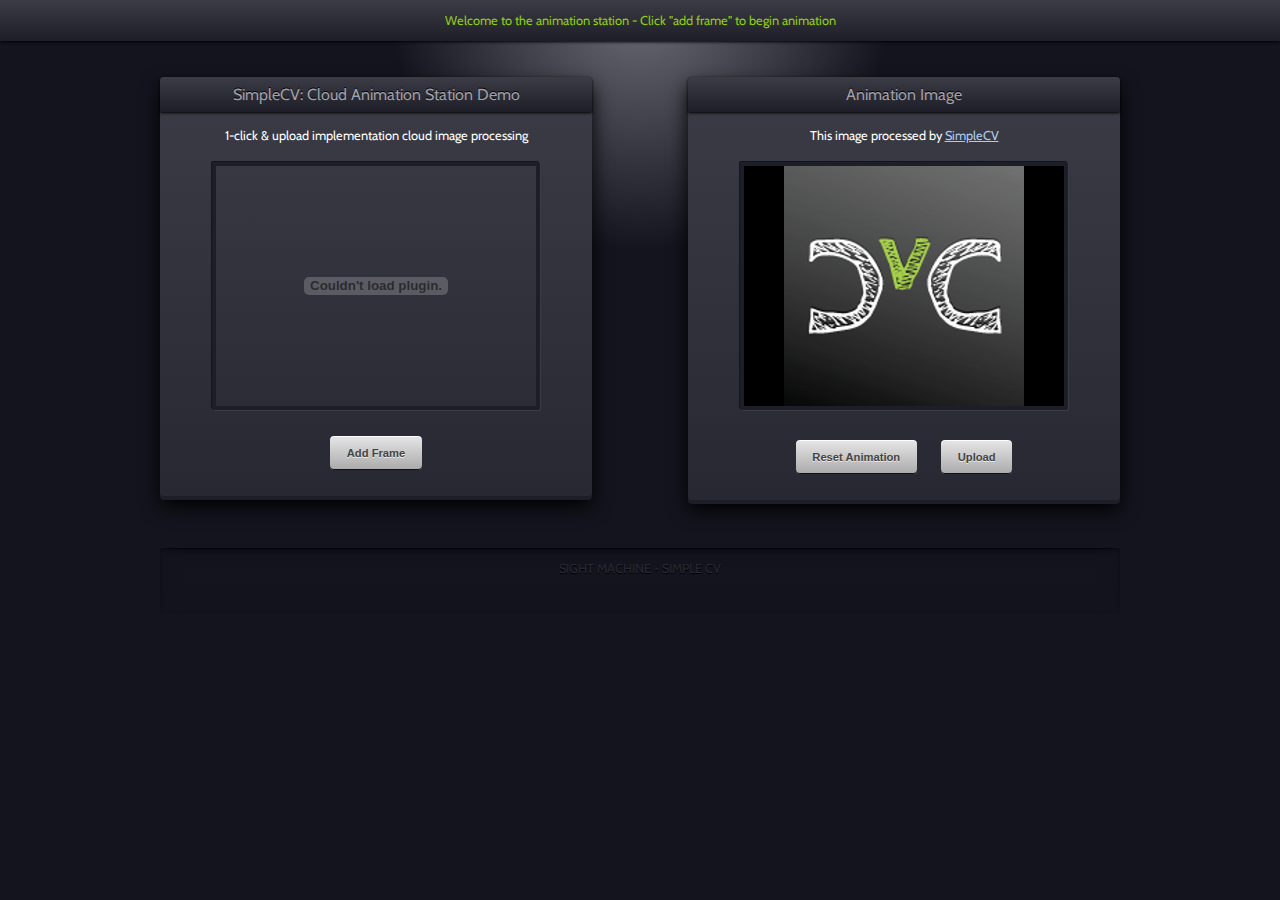
<file: dependency/SimpleCV/SimpleCV/examples/web-based/cloudanimator/index.html>
<!doctype html>
<html lang="en">
<head>
    <meta charset="utf-8">
    <meta name="language" content="en">
    <meta name="viewport" content="width=device-width, user-scalable=no, minimum-scale=1.0, maximum-scale=1.0">
    <title>Cloud Animation - SimpleCV</title>
    <link href='http://fonts.googleapis.com/css?family=Cabin:400,700' rel='stylesheet' type='text/css'>
    <style type="text/css">
        body
        {
            background-color: rgb(20,20,30);
            background-image: linear-gradient(top,rgb(60,60,70), rgb(20,20,30));
            background-image: -moz-radial-gradient(50% 0%,circle cover,rgb(110,110,120), rgb(20,20,30) 30%);
            background-image: -webkit-gradient(radial, center top, 0, center top, 500, from(rgb(110,110,120)), to(rgb(20,20,30)), color-stop(0.5, rgb(20,20,30)));
            background-position: 50% 50%;  
            background-repeat: no-repeat;
            height: 100%;
            width: 100%;
            font-family:"Cabin";
            text-align: center;
            margin: 0;
        }
        h1
        {
            color: rgb(160,160,170);
            font-size: 1em;
            font-weight: 400;
            padding: .5em 1em;
            border-radius: 4px 4px 0 0;
            box-shadow:  #000 0 1px 3px;
            background-color: rgb(30,30,40);
            margin: -1em -1em 1em;
            text-shadow: #000 0 -1px 0;
            background-image: -moz-linear-gradient(top,rgb(60,60,70), rgb(30,30,40));
            background-image: -webkit-linear-gradient(top,rgb(60,60,70), rgb(30,30,40));
            background-image: linear-gradient(top,rgb(60,60,70), rgb(30,30,40));
        }
        h2
        {
            color: #fff;
            font-size: .8em;
            font-weight: 400;
            margin: 1em 0 1.5em;
        }        
        header
        {
            font-size: .8em;
            color: #8ECD14;
            box-shadow: #000 0 -1px 0, #000 0 1px 3px;
            clear: both;
            padding: 1em 1.5em;
            background-color: rgb(30,30,40);
            background-image: -moz-linear-gradient(top,rgb(60,60,70), rgb(30,30,40));
            background-image: -webkit-linear-gradient(top,rgb(60,60,70), rgb(30,30,40));
            background-image: linear-gradient(top,rgb(60,60,70), rgb(30,30,40));
        }
        section {
            width: 960px; 
            margin: 20px auto;
        }
        footer {
            border-radius: 4px; 
            margin: 0 auto;
            width: 960px;
            font-size: .8em;
            color: rgb(40,40,50);
            clear: both;
            text-shadow: #000 0 1px 0;
            padding: 1em 0 3em;
            box-shadow:  inset rgb(20,20,30) 0 -5px 20px, inset #000 0 1px 1px,inset rgb(10,10,20) 0 3px 5px;
            background-color: rgb(20,20,30);
        }
        p { font-size: 0.85em }
        a,
        a:visited,
        a:hover { color: #ace }
        input { margin: 10px }
        .button {
            color: #444;
            font-size: .7em;
            font-weight: 700;
            text-shadow: rgba(255,255,255,.7) 0 1px 0;
            box-shadow: inset rgba(255,255,255,.9) 0 1px 0,  inset rgba(0,0,0,.9) 0 -1px 0;
            padding: 1em 1.5em;
            background-color: #ace;
            background-image: -moz-linear-gradient(top,rgb(230,230,230), rgb(170,170,170));
            background-image: -webkit-linear-gradient(top,rgb(230,230,230), rgb(170,170,170));
            background-image: linear-gradient(top,rgb(230,230,230), rgb(170,170,170));
            border-radius: 4px;
            border: none;
        }    
        .button:hover {
            opacity: .8;
            background-image: -moz-linear-gradient(top,rgb(170,170,170), rgb(230,230,230));
            background-image: -webkit-linear-gradient(top,rgb(170,170,170), rgb(230,230,230));
            background-image: linear-gradient(top,rgb(170,170,170), rgb(230,230,230));
        }
        img,
        embed { 
            box-shadow: rgb(60,60,70) 1px 1px 0,  rgb(20,20,30) -1px -1px 0;
            border: 4px solid rgb(30,30,40);
            border-radius: 2px;
            margin-bottom: 1em;
        }
        div.left { float: left }
        div.right { float: right }
        div.left,
        div.right { 
            width: 400px;
            margin: 1em 0 3em;
            padding: 1em;
            border-radius: 4px;
            box-shadow: rgb(30,30,40) 0 4px 0, #000 0 10px 20px;
            background-color: rgb(30,30,40);
            background-image: -moz-linear-gradient(top,rgb(60,60,70), rgb(40,40,50));
            background-image: -webkit-linear-gradient(top,rgb(60,60,70), rgb(40,40,50));
            background-image: linear-gradient(top,rgb(60,60,70), rgb(40,40,50));
        }
        #time,
        #console a
        {
            color: #666666;
        }
        #console
        {
            float: left;
            margin: 10px;
            align: left;
            text-align: left;
        }
    </style>
    <meta http-equiv="Content-Type" content="text/html; charset=utf-8">
    <title>SimpleCV: Cloud Animation Station Demo</title>
    <meta name="author" content="SimpleCV">
</head>
<body>
    <header>
            Welcome to the animation station - Click "add frame" to begin animation
    </header>
    <section>
        <div class="left">
            <h1>SimpleCV: Cloud Animation Station Demo</h1>
            <h2>1-click & upload implementation cloud image processing</h2>
        
            <!-- First, include the JPEGCam JavaScript Library -->
            <script type="text/javascript" src="webcam.js"></script>
            <script type="text/javascript" src="jquery.min.js"></script>
            <script language="javascript">
                function getTime() {
                    var dTime = new Date();
                    var hours = dTime.getHours();
                    var minutes = String(dTime.getMinutes());
                    if (minutes.length == 1)
                    {
                        minutes = "0" + String(minutes);
                    }
                    var seconds = String(dTime.getSeconds());
                    if (seconds.length == 1)
                    {
                        seconds = "0" + seconds;
                    }
                    var period = "AM";
                    if (hours > 12) {
                        period = "PM"
                    }
                    else {
                        period = "AM";
                    }
                    hours = ((hours > 12) ? hours - 12 : hours)
                    return hours + ":" + minutes + ":" + seconds + " " + period
                }
            </script>
            <!-- Configure a few settings -->
            <script language="JavaScript">
                webcam.set_api_url( 'upload' );
                webcam.set_quality( 100 ); // JPEG quality (1 - 100)
                webcam.set_shutter_sound( false );
            </script>
        
            <!-- Next, write the movie to the page at 320x240 -->
            <script language="JavaScript">
                document.write( webcam.get_html(320, 240) );
            </script>
        
            <!-- Some buttons for controlling things -->
            <br/>
            <form>
                <input class="button" type=button value="Add Frame" onClick="take_snapshot()">
    <!--
                <input class="button" type=button value="..." onClick="webcam.configure()">
    -->
            </form>
        
            <!-- Code to handle the server response (see test.php) -->
            <script language="JavaScript">
                webcam.set_hook( 'onComplete', 'my_completion_handler' );
            
                function take_snapshot() {
                    $('#console').prepend("<span id='time'>" + getTime() + "</span>" + ": Updating Animation...<br>");
                    // take snapshot and upload to server
                    webcam.snap();
                }

                function reset_image() {
                    console.log("resetting image");
                    $.get('reset',function(data,status) {
                        var htmltext =
                            '<h1>Animation Image</h1>' + 
                            '<h3>This image processed by <a href="http://www.simplecv.org">SimpleCV</a></h3>' + 
                            '<img width="320" height="240" src="simplecv_logo.png">' + 
                            '<form>' +
                            '    <input class="button" type=button value="Reset Animation" onClick="reset_image()">' +
                            '    <input class="button" type=button value="Upload" onClick="update_image()">' +
                            '</form>';
                        $('#upload_results').html(htmltext)
                        var bottomtext =
                                '<div id="console">' + 
                                'Welcome to the animation station - Click "add frame" to begin animation' + 
                                '</div>';
                        $('#console').html(bottomtext);
                    },'html');
                }

                function update_image() {
                    console.log("updating image");
                    $('#console').prepend("<span id='time'>" + getTime() + "</span>" + ": Uploading Image...<br>");
                    $.get('update',function(data,status) {
                        $('#console').prepend("<span id='time'>" + getTime() + "</span>" + ": Image has been uploaded to: <a href='http://simplecv.org'>Image Hosting Service</a><br>");
                    },'html');
                }
            
                function my_completion_handler(msg) {
                    // extract URL out of PHP output
                    console.log(location.href)
                    console.log(msg)
                    // reset camera for another shot
                    webcam.reset();
                    if (true) {
                        var rand = Math.random()
                        var image_url = location.href + msg + "?" + rand

                        // show JPEG image in page
                        document.getElementById('upload_results').innerHTML = 
                            '<h1>Uploaded Image</h1>' + 
                            '<h3>This image processed by <a href="http://www.simplecv.org">SimpleCV</a></h3>' + 
                            '<img src="' + image_url + '">' +
                            '<form>' +
                            '    <input class="button" type=button value="Reset Animation" onClick="reset_image()">' +
                            '    <input class="button" type=button value="Upload" onClick="update_image()">' +
                            '</form>';
                        $('#console').prepend("<span id='time'>" + getTime() + "</span>" + ": Animation Updated<br>");

                    }
                    else alert("Image Upload Error: " + msg);
                }
            </script>
            </div>
            <div class="right">
                <span id="upload_results">
                    <h1>Animation Image</h1>
                    <h2>This image processed by <a href="http://www.simplecv.org">SimpleCV</a></h2>
                    <img width="320" height="240" src="simplecv_logo.png">
                    <form>
                        <input class="button" type=button value="Reset Animation" onClick="reset_image()">
                        <input class="button" type=button value="Upload" onClick="update_image()">
                    </form>
                </span>
            </div>
        </section>
        <footer>
            SIGHT MACHINE - SIMPLE CV
        </footer>
    </body>
</html>
</file>
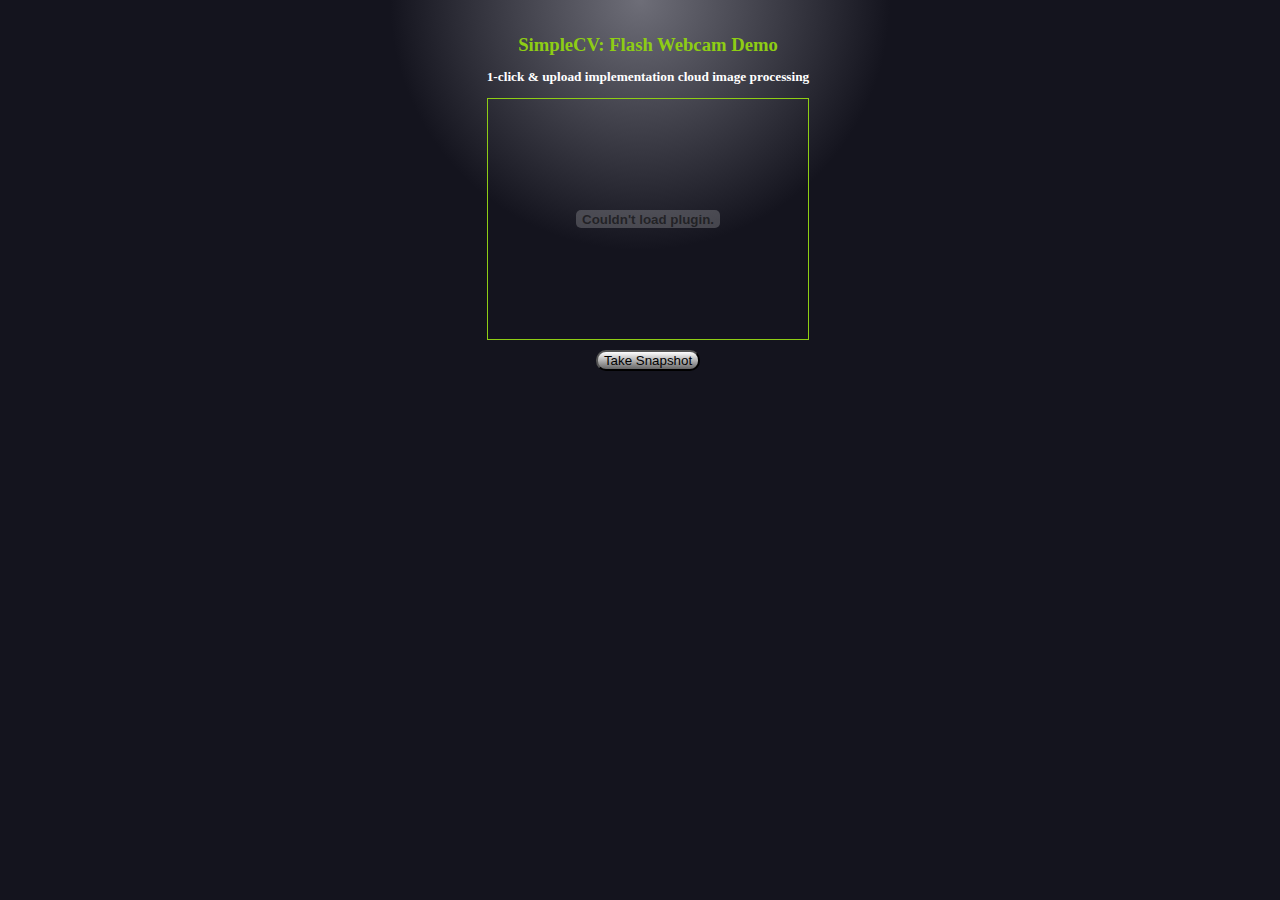
<file: dependency/SimpleCV/SimpleCV/examples/web-based/cloudcam/index.html>
<!DOCTYPE html PUBLIC "-//W3C//DTD HTML 4.01 Transitional//EN" "http://www.w3.org/TR/html4/loose.dtd">
<html lang="en">
<head>
    <style type="text/css">
        body
        {
            text-align: center;
            background-color: rgb(20,20,30);
            background-image: linear-gradient(top,rgb(60,60,70), rgb(20,20,30));
            background-image: -moz-radial-gradient(50% 0%,circle cover,rgb(110,110,120), rgb(20,20,30) 30%);
            background-image: -webkit-gradient(radial, center top, 0, center top, 500, from(rgb(110,110,120)), to(rgb(20,20,30)), color-stop(0.5, rgb(20,20,30)));
            background-position: 50% 50%;  
            background-repeat: no-repeat;
            height: 100%;
            width: 100%;
        }
        h1
        {
            color: #8ECD14;
            text-align:center;
            font-size: 14pt;
            
        }
        h3
        {
            font-size: 10pt;
            color: #ffffff;
        }
        p
        {
            font-family:"Times New Roman";
            font-size:20px;
        }
        a,
        a:visited,
        a:hover
        {
            color: #AACCEE;
        }
        input
        {
            margin: 10px;
        }
        table
        {
            margin-left: 0 auto;
            margin-right: 0 auto;
            width: 100%;
        }
        td
        {
            margin: 10px;
            display: block;
        }
        .button {
            background-color: #AACCEE;
            color: #000000;
            text-align: center;
            background-image: -webkit-gradient(linear, 0% 0%, 0% 100%, from(#FFFFFF), to(#666666), color-stop(1,#333333));
            background-image: -moz-linear-gradient(19% 75% 90deg,#FFFFFF, #C9C9C9, #C7C7C7 100%);
            border-radius: 10px;
        }
        img,
        embed
        {
            border: 1px solid #8ECD14;
        }

    </style>
    <meta http-equiv="Content-Type" content="text/html; charset=utf-8">
    <title>SimpleCV: Flash Webcam Demo</title>
    <meta name="author" content="SimpleCV">
</head>
<body>
    <table>
        <tr>
            <td valign=top>
            <h1>SimpleCV: Flash Webcam Demo</h1>
            <h3>1-click & upload implementation cloud image processing</h3>
            
            <!-- First, include the JPEGCam JavaScript Library -->
            <script type="text/javascript" src="webcam.js"></script>
            
            <!-- Configure a few settings -->
            <script language="JavaScript">
                webcam.set_api_url( 'upload' );
                webcam.set_quality( 100 ); // JPEG quality (1 - 100)
                webcam.set_shutter_sound( false );
            </script>
            
            <!-- Next, write the movie to the page at 320x240 -->
            <script language="JavaScript">
                document.write( webcam.get_html(320, 240) );
            </script>
            
            <!-- Some buttons for controlling things -->
            <br/>
            <form>
                <input class="button" type=button value="Take Snapshot" onClick="take_snapshot()">
<!--
                <input class="button" type=button value="..." onClick="webcam.configure()">
-->
            </form>
            
            <!-- Code to handle the server response (see test.php) -->
            <script language="JavaScript">
                webcam.set_hook( 'onComplete', 'my_completion_handler' );
                
                function take_snapshot() {
                    // take snapshot and upload to server
                    document.getElementById('upload_results').innerHTML = '<h1>Uploading...</h1>';
                    webcam.snap();
                }
                
                function my_completion_handler(msg) {
                    // extract URL out of PHP output
                    console.log(location.href)
                    console.log(msg)
                    if (true) {
                        var image_url = location.href + msg
                        // show JPEG image in page
                        document.getElementById('upload_results').innerHTML = 
                            '<h1>Uploaded Image</h1>' + 
                            '<h3>This image processed by <a href="http://www.simplecv.org">SimpleCV</a></h3>' + 
                            '<img src="' + image_url + '">';
                        
                        // reset camera for another shot
                        webcam.reset();
                    }
                    else alert("Image Upload Error: " + msg);
                }
            </script>
            </td>
            <td valign=top>
                <div id="upload_results">
                </div>
            </td>
        </tr>
    </table>
</body>
</html>
</file>
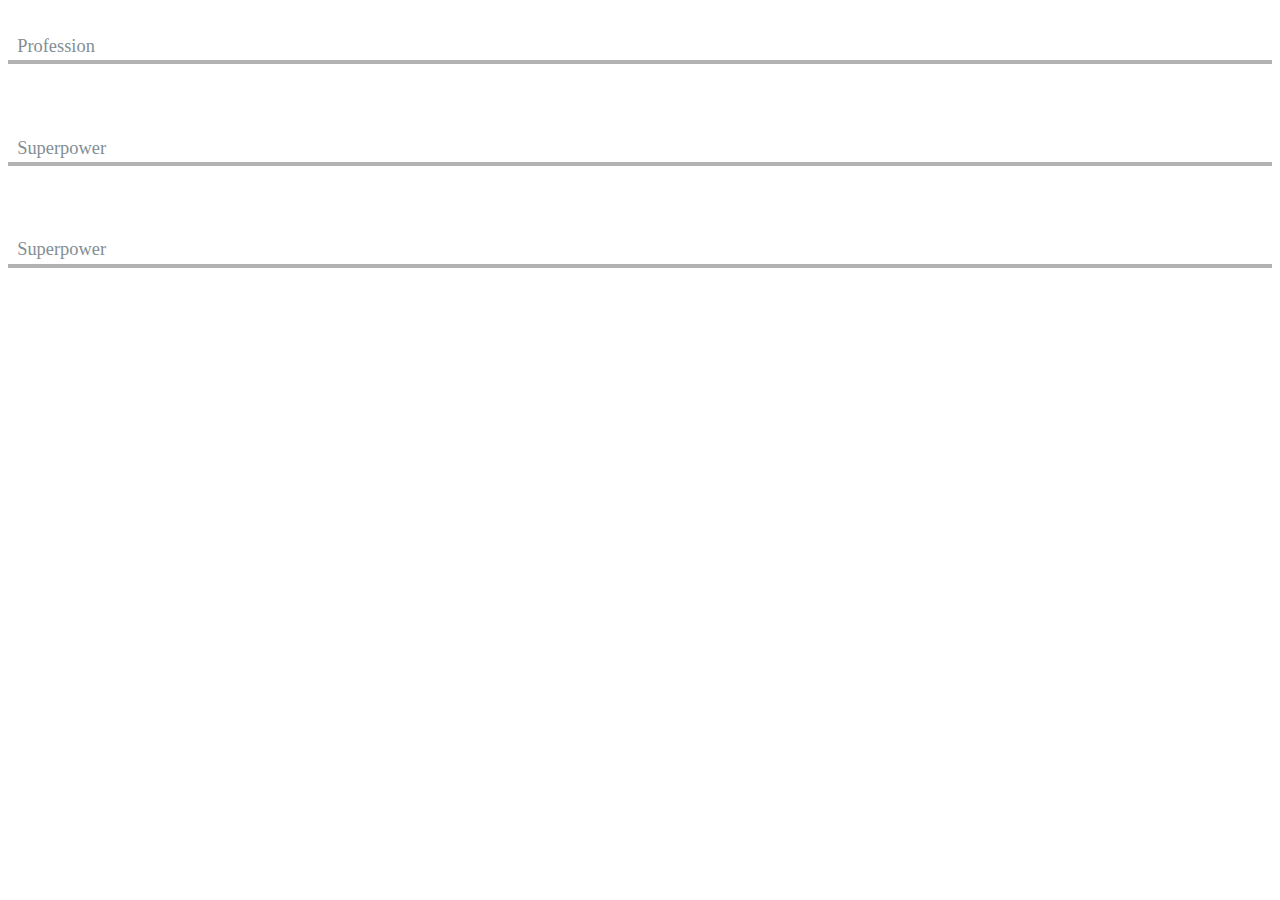
<file: ui/graph/test.html>
<!DOCTYPE html>
<html lang="en">
<head>
  <meta charset="UTF-8">
  <meta http-equiv="X-UA-Compatible" content="IE=edge">
  <meta name="viewport" content="width=device-width, initial-scale=1.0">
  <link rel="stylesheet" href="assets/dropdown.css">
  <title>Document</title>
</head>
<body>
  


  <div class="sel sel--black-panther">
    <select name="select-profession" id="select-profession">
      <option value="" disabled>Profession</option>
      <option value="hacker">Hacker</option>
      <option value="gamer">Gamer</option>
      <option value="developer">Developer</option>
      <option value="programmer">Programmer</option>
      <option value="designer">Designer</option>
    </select>
  </div>
  
  <hr class="rule">
  
  <div class="sel sel--superman">
    <select name="select-superpower" id="select-superpower">
      <option value="" disabled>Superpower</option>
      <option value="hacker">Power</option>
      <option value="gamer">Speed</option>
      <option value="developer">Acrobatics</option>
      <option value="programmer">Accuracy</option>
    </select>
  </div>
  <hr class="rule">
  <div class="sel sel--superman">
    <select name="select-superpower" id="select-superpower">
      <option value="" disabled>Superpower</option>
      <option value="hacker">Power</option>
      <option value="gamer">Speed</option>
      <option value="developer">Acrobatics</option>
      <option value="programmer">Accuracy</option>
    </select>
  </div>
  
  <!--
    <span class="sel__placeholder sel__placeholder--black-panther">Placeholder Text</span>
    <div class="sel__box sel__box--black-panther">
      <span data-option="option_1" class="sel__box__options sel__box__options--black-panther">Option 1</span>
      <span data-option="option_2" class="sel__box__options sel__box__options--black-panther">Option 2</span>
      <span data-option="option_3" class="sel__box__options sel__box__options--black-panther">Option 3</span>
      <span data-option="option_4" class="sel__box__options sel__box__options--black-panther">Option 4</span>
      <span data-option="option_5" class="sel__box__options sel__box__options--black-panther">Option 5</span>
    </div>
  -->
  
  <!--
    .not-active.selected = hide
    .active.selected = show
  -->

<script src="assets/jquery-3.7.0.min.js"></script>
<script src="assets/dropdown.js"></script>
</body>
</html>
</file>
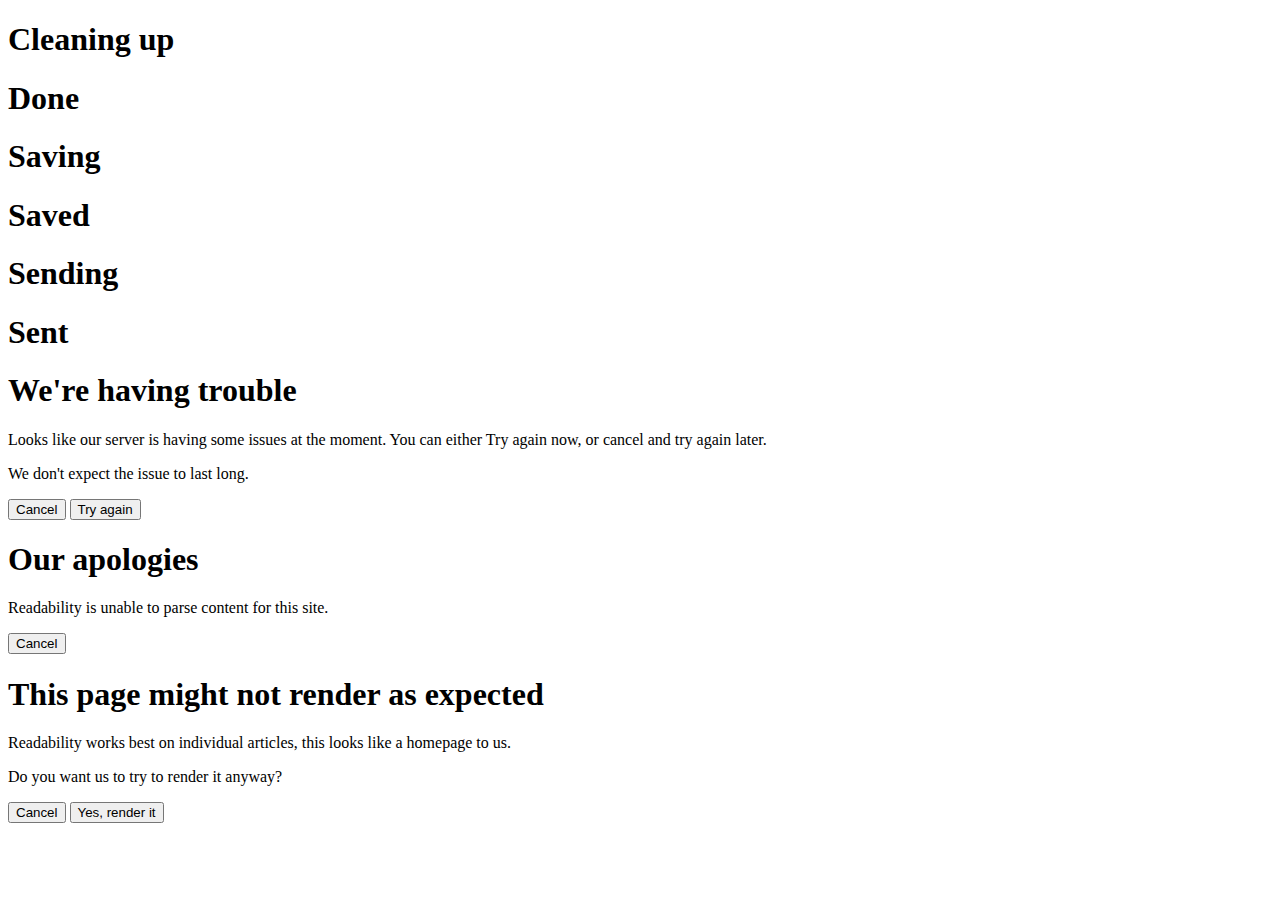
<file: dependency/SimpleCV/doc/_static/js/script_files/indicator.html>
<!DOCTYPE html>
<!-- saved from url=(0066)chrome-extension://oknpjjbmpnndlpmnhmekjpocelpnlfdi/indicator.html -->
<html><head><meta http-equiv="Content-Type" content="text/html; charset=UTF-8">
        <meta charset="utf-8">
        <title>Readability Activity Indicator</title>
        <link href="chrome-extension://oknpjjbmpnndlpmnhmekjpocelpnlfdi/css/indicator.css" rel="stylesheet">
    </head>
    <body>
        <div class="indicator hidden" data-action="none">
            <div class="read-now">
                <h1 class="working">Cleaning up</h1>
                <h1 class="ready">Done</h1>
            </div>

            <div class="read-later">
                <h1 class="working">Saving</h1>
                <h1 class="ready">Saved</h1>
            </div>

            <div class="send-to-kindle">
                <h1 class="working">Sending</h1>
                <h1 class="ready">Sent</h1>
            </div>

            <div class="error-msg">
                <div class="standard-error">
                    <h1>
                        We're having trouble
                    </h1>
                    <p>
                        Looks like our server is having some issues at the moment. You
                        can either Try again now, or cancel and try again later.
                    </p>
                    <p>
                        We don't expect the issue to last long.
                    </p>
                    <div class="controls">
                        <button class="cancel">Cancel</button>
                        <button class="confirm">Try again</button>
                    </div>
                </div>
                <div class="blacklist-error">
                    <h1>Our apologies</h1>
                    <p>
                        Readability is unable to parse content for this site.
                    </p>
                    <div class="controls">
                        <button class="cancel">Cancel</button>
                    </div>
                </div>
            </div>

            <div class="root-url">
                <h1>
                    This page might not render as expected
                </h1>
                <p>
                    Readability works best on individual articles, this looks like a homepage to us.
                </p>
                <p>
                    Do you want us to try to render it anyway?
                </p>
                <div class="controls">
                    <button class="cancel cockbadger">Cancel</button>
                    <button class="confirm">Yes, render it</button>
                </div>
            </div>

            <div class="loader"><b></b></div>
        </div>

        <script src="chrome-extension://oknpjjbmpnndlpmnhmekjpocelpnlfdi/js/libs/jquery/jquery-1.9.1.js"></script>
        <script src="chrome-extension://oknpjjbmpnndlpmnhmekjpocelpnlfdi/js/indicator.js"></script>
    

</body></html>
</file>
<file: ui/graph/assets/dropdown.css>
/* ===== Resets and Housekeeping ===== */
/* * {
    padding: 0;
    margin: 0;
  } */
  
  /* html {
    font-size: 16px;
  } */
  
  /* body {
    background: #eeebe7;
    padding: 100px 20px;
    text-align: center;
  } */
  
  /* ===== Actual Styles ===== */
  
  /* ===== Horizontal Rule ===== */
  .rule {
    margin: 10px 0;
    border: none;
    height: 1.5px;
    background-image: linear-gradient(left, #f0f0f0, #c9bbae, #f0f0f0);
  }
  
  /* ===== Select Box ===== */
  .sel {
    font-size: .5em;
    display: inline-block;
    margin: 3em 0;
    width: 100%;
    background-color: transparent;
    position: relative;
    cursor: pointer;
  }
  
  .sel::before {
    position: absolute;
    content: '';
    /* text-align: center; */
    font-family: 'FontAwesome';
    font-size: 2em;
    color: #FFF;
    right: 20px;
    top: calc(50% - 0.5em);
  }
  
  .sel.active::before {
    transform: rotateX(-180deg);
  }
  
  .sel__placeholder {
    display: block;
    font-family: 'Quicksand';
    font-size: 2.3em;
    color: #838e95;
    padding: 0.2em 0.5em;
    text-align: left;
    pointer-events: none;
    user-select: none;
    visibility: visible;
  }
  
  .sel.active .sel__placeholder {
    visibility: hidden;
  }
  
  .sel__placeholder::before {
    position: absolute;
    top: 0;
    bottom: 0;
    left: 0;
    right: 0;
    padding: 0.2em 0.5em;
    content: attr(data-placeholder);
    visibility: hidden;
  }
  
  .sel.active .sel__placeholder::before {
    visibility: visible;
  }
  
  .sel__box {
    position: absolute;
    top: calc(100% + 4px);
    left: -4px;
    display: none;
    list-style-type: none;
    text-align: left;
    font-size: 1em;
    background-color: #FFF;
    width: calc(100% + 8px);
    box-sizing: border-box;
  }
  
  .sel.active .sel__box {
    display: block;
    animation: fadeInUp 500ms;
  }
  
  .sel__box__options {
    display: list-item;
    font-family: 'Quicksand';
    font-size: 1.5em;
    color: #838e95;
    padding: 0.5em 1em;
    user-select: none;
  }
  
  .sel__box__options::after {
    content: '\f00c';
    font-family: 'FontAwesome';
    font-size: 0.5em;
    margin-left: 5px;
    display: none;
  }
  
  .sel__box__options.selected::after {
    display: inline;
  }
  
  .sel__box__options:hover {
    background-color: #ebedef;
  }
  
  /* ----- Select Box Black Panther ----- */
  .sel {
    border-bottom: 4px solid rgba(0, 0, 0, 0.3);
  }
  
  .sel--black-panther {
    z-index: 3;
  }
  
  /* ----- Select Box Superman ----- */
  .sel--superman {
  /*   display: none; */
    z-index: 2;
  }
  
  /* ===== Keyframes ===== */
  @keyframes fadeInUp {
    from {
      opacity: 0;
      transform: translate3d(0, 20px, 0);
    }
  
    to {
      opacity: 1;
      transform: none;
    }
  }
  
  @keyframes fadeOut {
    from {
      opacity: 1;
    }
  
    to {
      opacity: 0;
    }
  }
</file>
